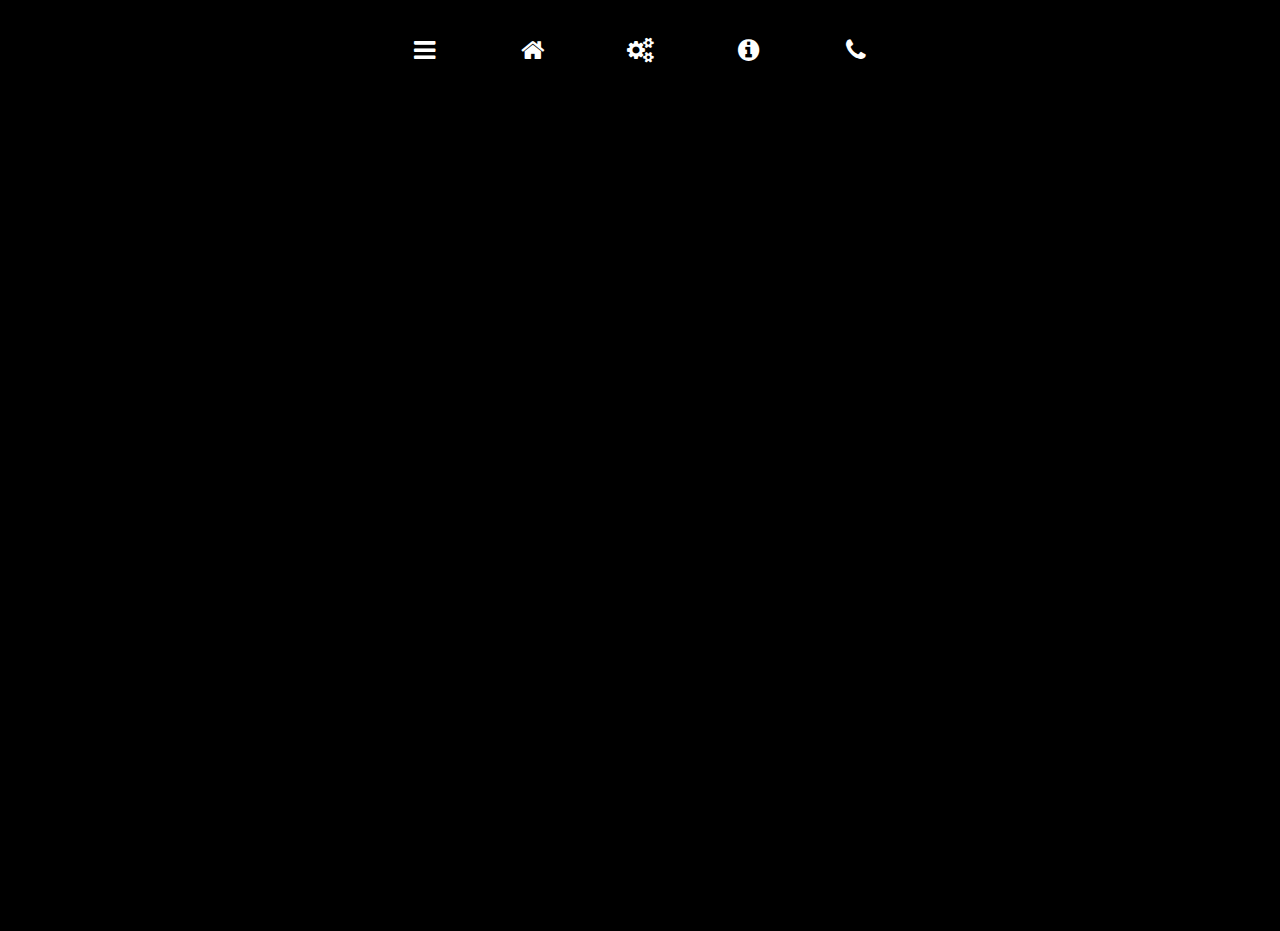
<file: docs/index.html>
<html lang="en">
<head>
    <meta charset="UTF-8">
    <meta name="viewport" content="width=device-width, initial-scale=1.0">
    <title>My Portfolio</title>
    <link rel="stylesheet" href="https://cdnjs.cloudflare.com/ajax/libs/font-awesome/4.7.0/css/font-awesome.min.css">
    <link rel="stylesheet" href="Portfolio.css">
</head>
<body>
        <div class="menu" style="display: flexbox">
            <a class="fa fa-bars"></a>
            <a href="#home" class="fa fa-home"></a>
            <a href="#services" class="fa fa-cogs"></a>
            <a href="#about" class="fa fa-info-circle"></a>
            <a href="#contact" class="fa fa-phone"></a>
        </div>

        <div class="slide" style="display: flex; font-family: Arial, Helvetica, sans-serif; margin: 0 auto;">       
            <h1 class="slides" style="margin: 5px; color: #b9b9b9;">i'm</h1>
            <h1 style="color: #ff9100; margin: 5px;">Sakhiy</h1>        
        </div>

        <div class="slide" style="font-family: Arial, Helvetica, sans-serif;">
            <p>I am a Programmer  SMPN 2 Bekasi City</p>
            <p>From : </p>
            <p>SMPN 2 Kota Bekasi</p>
        </div>

    <div class="slide">
        <div class="center">
            <h1>Comment</h1>
                <div class="comment"> 
                        <p style="color: #dddddd;">Lorem ipsum dolor sit amet, consectetur adipiscing elit. Integer fringilla libero a turpis viverra vehicula. Sed ac pellentesque ligula, ac pharetra justo. Donec ut erat vitae tortor accumsan convallis. Aenean ornare commodo purus sed semper</p>
                </div>
        </div>   
    </div>

    <div class="slide">
            <div class="center">
                    <h1>Certification</h1>
                <div class="certification">
                    <p href="#Certification" style="color: #dddddd; text-align: center;">None Certification</p>
                </div>
            </div>       
    </div>

    <div class="slide" style="text-align: center;">
        <a href="#" class="fa fa-instagram" onclick="alert('Belum Ada Instagram')"></a>
        <a href="#" class="fa fa-facebook" onclick="alert('Belum Ada Facebook')"></a>
        <a href="#" class="fa fa-whatsapp" onclick="alert('+62-895-3311-65999')"></a>
    </div>
 
<script src="Portfolio.js"></script>
     
</body>
</html>
</file>
<file: docs/Portfolio.css>
.fa {
    padding: 20px;
    font-size: 30px;
    width: 50px;
    text-align: center;
    text-decoration: none;
    margin: 5px 2px;
    border-radius: 20px;
    transition: transform 0.5s ease-in-out;
    }

    .fa:hover {
    transform: scale(2); 
    }

    .fa-instagram {
        background: #00000000;
        color: white;
    }

    .fa-facebook {
        background: #00000000;
    color: white;
    }

  .fa-whatsapp {
    background: #00000000;
    color: #ffffff;
}

    .fa-bars {
        background: #000000;
        color: white;
    }

    body {
        background-color: #000000;
    }

h1 {
    font-size: 50px; /* Ukuran teks */
    margin-top: 5px; /* Jarak antara gambar dan teks */
    color: #b9b9b9;
    font-weight: bold;
    font-family: Arial, sans-serif;
    text-align: center;
}

p {
    font-size: 25px; /* Ukuran teks */
    text-align: center; /* Menyusun teks agar berada di tengah */
    margin-top: 5px; /* Jarak antara gambar dan teks */
    color: #b9b9b9;
    font-weight: bold;
    font-family: Arial, sans-serif;
}

.comment {
    color: #ffffff;
    width: 40%;
    background-color: #ff9100;
    border-radius: 10px;
    font-style: italic;
    padding: 20px;
    margin: 0 auto;
    transition: 0.5s;
}

.comment:hover {
    transform: scale(1.2);
    background: rgba(255, 255, 255, 0.1);
}

.certification {
    color: #ffffff;
    width: 40%;
    background-color: #ff9100;
    border-radius: 10px;
    margin: 0 auto;
    transition: 0.5s;
}

.certification:hover {
    transform: scale(1.2);
    background: rgba(255, 255, 255, 0.1);
}

.center {
    text-align: center;
}

.menu {
    background-color: #e49a1000; /* Warna latar belakang menu */
    text-align: center; /* Menyusun elemen di tengah */
    overflow: hidden; /* Mengatasi masalah elemen keluar dari batas */
}

/* Item menu */
.menu a {
    display: inline-block; /* Menampilkan menu item secara horizontal */
    color: rgb(255, 255, 255); /* Warna teks */
    padding: 25px 25px; /* Jarak antara teks dan tepi tombol */
    text-decoration: none; /* Menghilangkan garis bawah pada teks */
    font-size: 25px; /* Ukuran font */
    transition: transform 0.5s ease-in-out;
}

/* Efek saat hover */
.menu a:hover {
    background-color: #ff9100; /* Warna latar belakang saat hover */
    transform: scale(1.2);
    animation-duration: 1s;
}

/* Aktif (menu yang dipilih) */
.menu a.active {
    background-color: #6a00ce4b; /* Warna latar belakang saat aktif */
}
.left {
    text-align: left;
    justify-content: left;
}

.slide {
    opacity: 0;
    transform: translateX(100%);
    animation: slideIn 1s forwards;
}

.slides {
    opacity: 0;
    transform: translateX(100%);
    animation: slideIn 1s forwards;
    padding-left: 40%;
}

@keyframes slideIn {
    to {
        opacity: 1;
        transform: translateX(0)
    }
}

/* Ukuran untuk layar kecil (HP) */
@media screen and (max-width: 480px) {
    .menu a {
        padding: 8px;
        padding-top: 30px;
        padding-bottom: 20px;
    }
    .fa {
        padding-top: 100px;
    }
    .slide p {
        justify-content: center;
        align-items: center;
        text-align: center;
        font-size: 25px;
        padding-left: 6px;
    }
    .slides {
        padding-left: 60px;
        font-size: 50px;
    }
    .fa:hover {
        transform: scale(1.2)
    }
    .comment {
        width: 90%;
    }
}


/* Ukuran untuk layar besar (Tablet ke atas) */
@media screen and (min-width: 601px) {
    .box {
        width: 300px;
        font-size: 20px;
    }
}
</file>
